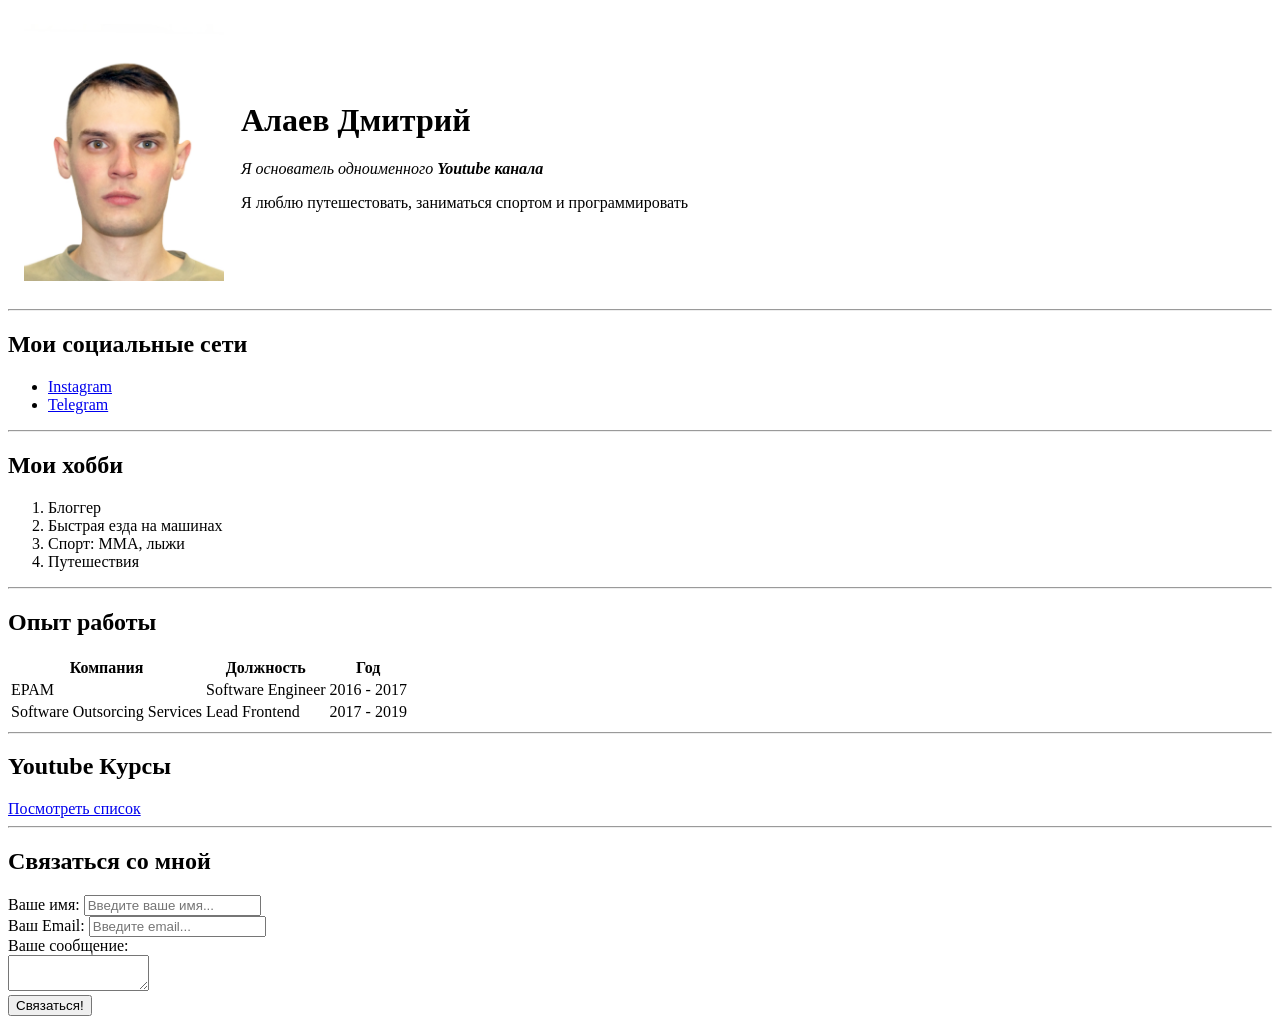
<file: index.html>
<!DOCTYPE html>
<html>
     <head>
    <meta charset="UTF-8" />
    <title>Vladilen CV</title>
  </head>
  <body>
    <table cellspacing="15">
      <tr>
        <td>
          <img src="avatar.jpeg" width="200" alt="тут моя фотка" />
        </td>
        <td>
          <h1>Алаев Дмитрий</h1>
          <p><em>Я основатель одноименного <strong>Youtube канала</strong></em></p>
          <p>Я люблю путешестовать, заниматься спортом и программировать</p>
        </td>
      </tr>
    </table>

    <hr>

    <h2>Мои социальные сети</h2>
    <ul>
      <li><a href="https://instagram.com" target="_blank">Instagram</a></li>
      <li><a target="_blank" href="https://t.me">Telegram</a></li>
    </ul>

    <hr>

    <h2>Мои хобби</h2>
    <ol>
      <li>Блоггер</li>
      <li>Быстрая езда на машинах</li>
      <li>Спорт: ММА, лыжи</li>
      <li>Путешествия</li>
    </ol>

    <hr>

    <h2>Опыт работы</h2>
    <table>
      <tr>
        <th>Компания</th>
        <th>Должность</th>
        <th>Год</th>
      </tr>
      <tr>
        <td>EPAM</td>
        <td>Software Engineer</td>
        <td>2016 - 2017</td>
      </tr>
      <tr>
        <td>Software Outsorcing Services</td>
        <td>Lead Frontend</td>
        <td>2017 - 2019</td>
      </tr>
    </table>

    <hr>

    <h2>Youtube Курсы</h2>
    <a href="youtube.html">Посмотреть список</a>

    <hr>
    <h2>Связаться со мной</h2>

    <form action="/">
      <label for="name">Ваше имя:</label>
      <input type="text" id="name" placeholder="Введите ваше имя...">

      <br>

      <label for="email">Ваш Email:</label>
      <input type="email" id="email" placeholder="Введите email...">

      <br>

      <label for="text">Вашe сообщение:</label>
      <br>
      <textarea id="text" rows="2" cols="15"></textarea>

      <br>

      <input type="submit" value="Связаться!">
    </form>

    
  </body>
</html>
</file>
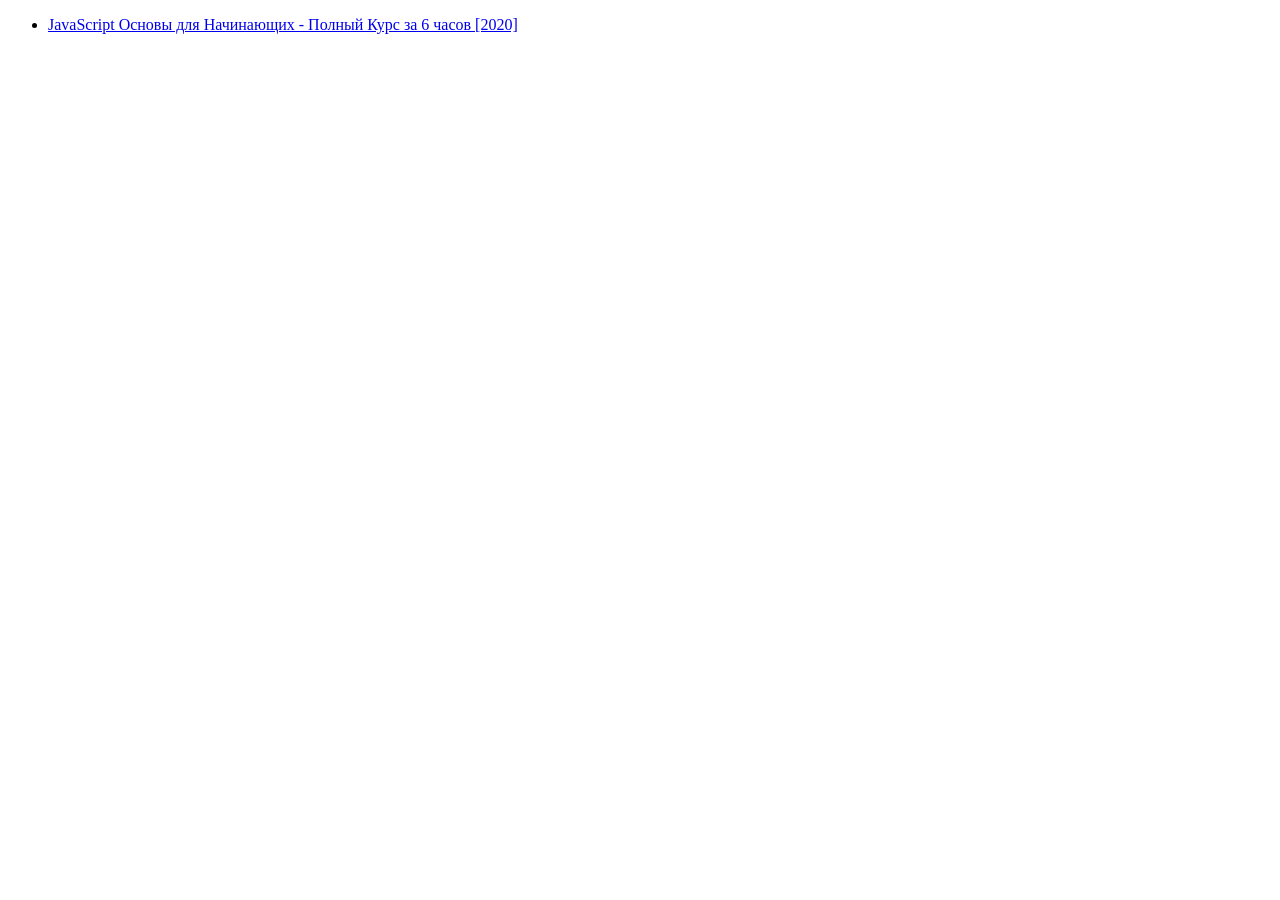
<file: youtube.html>
<!DOCTYPE html>
<html lang="en">
<head>
  <meta charset="UTF-8">
  <title>Youtube курсы</title>
</head>
<body>
  <ul>
    <li>
      <a href="https://www.youtube.com/watch?v=Bluxbh9CaQ0">JavaScript Основы для Начинающих - Полный Курс за 6 часов [2020]</a>
    </li>
  </ul>
</body>
</html>
</file>
